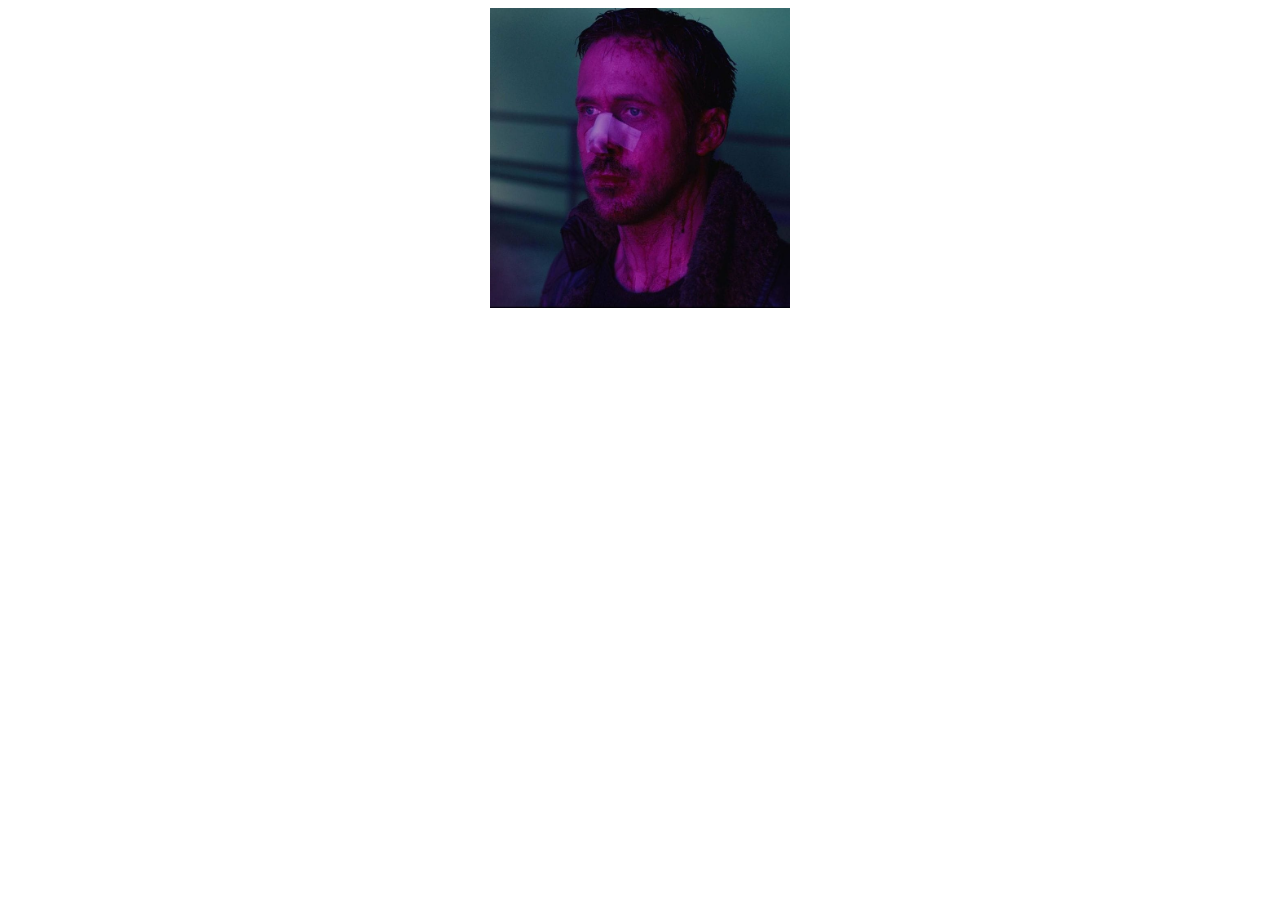
<file: trial.html>
<!DOCTYPE html>
<html lang="en">
<head>
    <meta charset="UTF-8">
    <meta name="viewport" content="width=device-width, initial-scale=1.0">
    <title>Document</title>
</head>
<body>
    <div style="text-align: center;">
    <img height="300px" width="300px"  src="assets/WhatsApp Image 2026-11-19 at 4.18.12 PM.png" alt="a man standing under pink neon light"> 
    </div>
</body>
</html>
</file>
